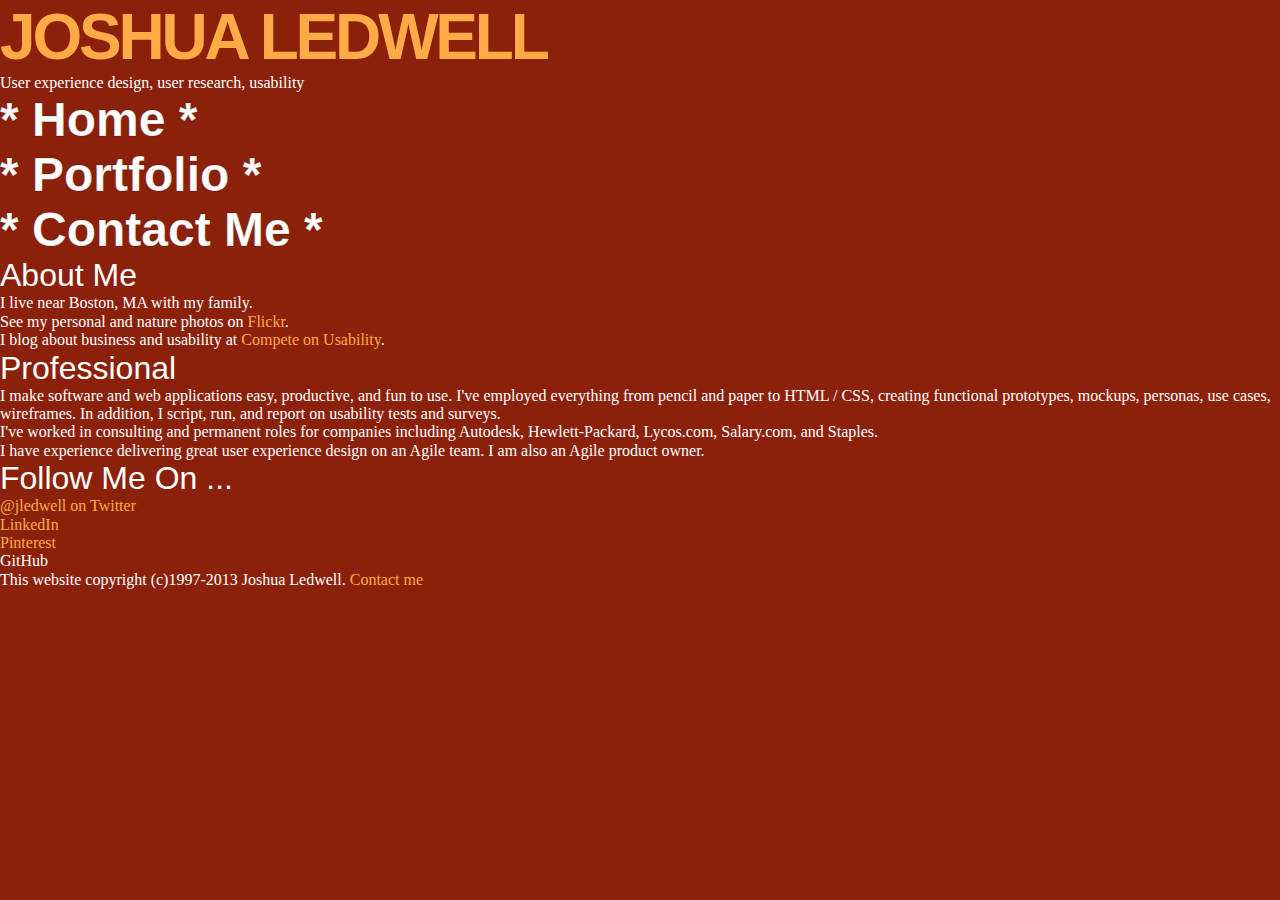
<file: index.html>
<!DOCTYPE html>
<html>

<!-- Homepage 2013 -->

<head>
	<meta charset="utf-8" />
	<title>Home - Joshua Ledwell - Boston area UX design and usability</title>
	
  <script type="text/javascript" src="http://jqueryjs.googlecode.com/files/jquery-1.3.2.min.js"></script>
  <script type="text/javascript" src="./js/site.js"></script>

  <link rel="stylesheet" type="text/css" media="all" href="./css/reset.css" />

  <!--  
  <link rel="stylesheet" type="text/css" media="all" href="./css/text.css" />
  <link rel="stylesheet" type="text/css" media="all" href="./css/960.css" />
  <link rel="stylesheet" type="text/css" media="all" href="./css/site.css" />-->

<script src="http://use.edgefonts.net/bebas-neue;podkova;kelly-slab.js"></script>

<style type="text/css">

body {
  background-color: #8C210B;
  color: #FFF;
  background-image: none;
}

p, li {
  font-family: podkova, serif;
  line-height: 1.15em;
}

h1 {
  color: #FDAB47;
  font: bold 4em kelly-slab, sans-serif;
  text-transform: uppercase;
  letter-spacing: -0.05em;
}

h2 {
  color: #FFF;
  font: 2em bebas-neue, sans-serif;
  text-transform: capitalize;
}

/* check out http://tympanus.net/codrops/2013/08/06/creative-link-effects/ */

a { text-decoration: none; }
a:link { color:#FDAB47; }
a:visited { color: #C5A57E; }
a:hover { text-decoration: underline; }

nav ul li {
  color: #fff;
  font: bold 3em kelly-slab, 'Arial Black', Helvetica, sans-serif;
  -webkit-text-stroke: 2px rgba(0, 0, 0, 0.1);
  -webkit-font-smoothing:antialiased;
}

nav ul li:before {
  content: "* "; 
}

nav ul li:after {
  content: " *"; 
}

</style>


</head>

<body>
<!-- <body class="image1"> -->
  <h1>Joshua Ledwell</h1>
  <p class="tagline">User experience design, user research, usability</p>
  <!-- jquery image switcher 
  <div id="mainImage" class="bg1">
    <span id="switcher"><img src="img/onbox.png" width="15" height="13" alt="current image" title="current image" id="swooshy" class="button selected"><img src="img/onbox.png" width="15" height="13" alt="next image" title="Next image" class="button" id="yellow"><img src="img/onbox.png" width="15" height="13" alt="next image" title="Next image" class="button" id="pointy"></span>
  </div> -->

  <!-- could include portfolio, blog / things I wrote online, code examples, contact ? -->
  <nav>
    <ul>
      <li>Home</li>
      <li>Portfolio</li>
      <li>Contact Me</li>
    </ul>
  </nav>

  <header>
    <h2>about me</h2>
    <p>I live near Boston, MA with my family.</p>
    <p>See my personal and nature photos on <a href="http://www.flickr.com/photos/jledwell/">Flickr</a>.</p>
    <p>I blog about business and usability at <a href="http://joshualedwell.typepad.com/">Compete on Usability</a>.</p>
    <h2>professional</h2>
    <p>I make software and web applications easy, productive, and fun to use. I've employed everything from pencil and paper to HTML / CSS, creating functional prototypes, mockups, personas, use cases,  wireframes. In addition, I script, run, and report on usability tests and surveys.</p>
    <p>I've worked in consulting and permanent roles for companies including Autodesk, Hewlett-Packard, Lycos.com, Salary.com, and Staples.</p>
    <p>I have experience delivering great user experience design on an Agile team. I am also an Agile product owner.</p>
  			<!-- <div class="header"><h2>portfolio</h2></div>
      		<p><img src="img/chernoff_thumb_120.png" alt="Chernoff face" class="teaser" />To visualize different dimensions of data display, I used glyphs called Chernoff faces. Each attribute, like ear size or eyebrow angle, can be scanned individually. <a href="http://joshualedwell.typepad.com/usability_blog/files/final_vizualization.pdf">Full visualization</a> (Adobe PDF)</p>
            <br clear="all" />
            <p><img src="img/myspace_thumb_120.png" alt="MySpace" class="teaser" />User flows and wireframes for printable photo projects on MySpace.</p>-->  
          </header> 
    
<h2>follow me on ...</h2>
		<ul>
   	    <li><a href="http://twitter.com/jledwell">@jledwell on Twitter</a></li>
            <li><a href="http://www.linkedin.com/pub/joshua-ledwell/0/103/879/">LinkedIn</a></li>
        	<li><a href="http://www.pinterest.com/joshualedwell/">Pinterest</a></li>
          <li>GitHub</li>
        </ul></div>   
<p>This website copyright (c)1997-2013 Joshua Ledwell. <a href="feedback.html">Contact me</a></p>
</div> 
<script type="text/javascript" src="http://twitter.com/javascripts/blogger.js"></script>
<script type="text/javascript" src="http://twitter.com/statuses/user_timeline/jledwell.json?callback=twitterCallback2&amp;count=4"></script>
</body>
</html>
</file>
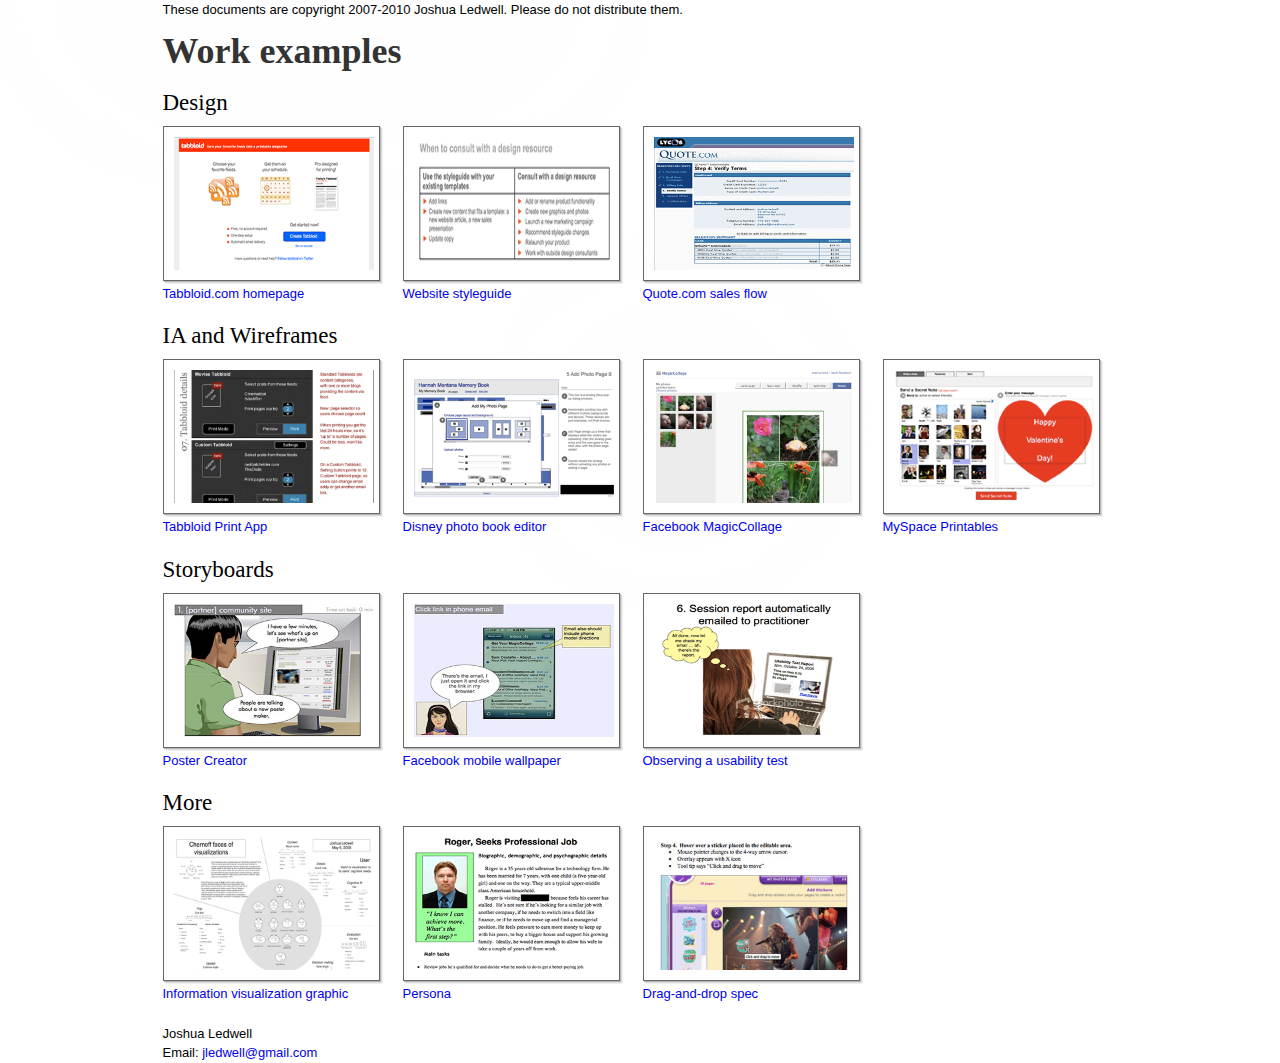
<file: portfolio/index.html>
<!DOCTYPE html PUBLIC "-//W3C//DTD XHTML 1.0 Transitional//EN" "http://www.w3.org/TR/xhtml1/DTD/xhtml1-transitional.dtd">
<html xmlns="http://www.w3.org/1999/xhtml">
<head>
<meta http-equiv="Content-Type" content="text/html; charset=UTF-8" />
<title>Portfolio Index - JoshuaLedwell.com</title>

<script type="text/javascript" src="http://jqueryjs.googlecode.com/files/jquery-1.3.2.min.js"></script>
<script type="text/javascript" src="../js/site.js"></script>
<script type="text/javascript">
    $(document).ready(function() {$("img.thumb").wrap("<div class='wrap1'><div class='wrap2'>" +
     "<div class='wrap3'></div></div></div>");
	});
</script>

<!-- CSS framework: 960.gs -->
<link href="../css/reset.css" rel="stylesheet" type="text/css" media="all" />
<link rel="stylesheet" type="text/css" media="all" href="../css/text.css" />
<link rel="stylesheet" type="text/css" media="all" href="../css/site.css" />
<link rel="stylesheet" type="text/css" media="all" href="../css/work_examples.css" />

</head>

<body class="portfolio">
        <p>These documents are copyright 2007-2010 Joshua Ledwell. Please do not distribute them.</p>

		<h1>Work examples</h1>
        <h2>Design</h2>
     	<div class="row">
			<div class="thumb"><a href="tabbloid_home.gif"><div class="shadow-container"><div class="shadow1"><div class="shadow2"><div class="shadow3"><div class="container"><img src="img/thumb-tabbloid-home.gif" alt="Tabbloid homepage" /></div></div></div></div></div><p>Tabbloid.com homepage</p></a> <!-- 40Kb GIF</em></dt>

			<dd>This page design, for a blog printing web app, uses consumer-friendly terminology and a clear hierarchy to explain the service and get users started with a glance.</dd></dl>--></div>
            
			<div class="thumb"><a href="ledwell-styleguide.pdf"><div class="shadow-container"><div class="shadow1"><div class="shadow2"><div class="shadow3"><div class="container"><img src="img/thumb-styleguide.png" alt="Website styleguide" /></div></div></div></div></div><p>Website styleguide</p></a> <!-- 0Kb PDF size to come</em></dt>

			description to come--></div>
            
			<div class="thumb"><a href="quote-screenshots-reg-flow.pdf"><div class="shadow-container"><div class="shadow1"><div class="shadow2"><div class="shadow3">
			  <div class="container"><img src="img/thumb-quote.png" alt="Quote.com sales flow" /></div></div></div></div></div><p>Quote.com sales flow</p></a> <!-- 0Kb PDF size to come</em></dt>

			description to come--></div>            
        
</div>
<h2>IA and Wireframes</h2>
     	<div class="row">
        	<div class="thumb"><a href="ledwell_portfolio_wireframes.pdf"><div class="shadow-container"><div class="shadow1"><div class="shadow2"><div class="shadow3"><div class="container"><img src="img/thumb_tabbloid_sip.jpg" alt="Tabbloid Print App" /></div></div></div></div></div><p>Tabbloid Print App</p></a>  <!-- <em>1.9Mb PDF</em></dt>
          
          <dd>These are wireframes for a small-screen application. The application, called Tabbloid, formats diverse blog feeds for printout. It runs on a new web-connected printer that launched in September 2009. I conceived the user flow and create the attached wireframes to run on the printer.
          
          In a review of the web-connected
          printer, <a href="http://www.pcmag.com/article2/0,2817,2352569,00.asp">PC Magazine called the app "particularly impressive"</a>.</dd></dl> --> </div>

        	<div class="thumb"><a href="HM_wireframes_redacted.pdf"><div class="shadow-container"><div class="shadow1"><div class="shadow2"><div class="shadow3"><div class="container"><img src="img/thumb-HM.jpg" alt="Photo book editor wireframes" /></div></div></div></div></div><p>Disney photo book editor</p></a> <!-- <em>447Kb PDF</em></dt>

<dd>These detailed wireframes formed the architecture for a Disney project for pre-teens. I created a quick photo selection experience for easy personalization.</dd></dl> --></div>

<div class="thumb"><a href="facebook_magiccollage.pdf"><div class="shadow-container"><div class="shadow1"><div class="shadow2"><div class="shadow3"><div class="container"><img src="img/thumb-facebook-magiccollage.jpg" class=alt="Facebook MagicCollage" /></div></div></div></div></div><p>Facebook MagicCollage</p></a>
        
        	<!-- 2.6Mb PDF Here are screenshots from a Facebook application for automatic creation of photo collages. On this project I specificed workflow and interactions, including a mobile wallpaper download option.>--></div>

<div class="thumb"><a href="myspace_printables.pdf"><div class="shadow-container"><div class="shadow1"><div class="shadow2"><div class="shadow3"><div class="container"><img src="img/thumb-myspace.png" class=alt="MySpace Printables" /></div></div></div></div></div><p>MySpace Printables</p></a>
        
        	<!-- 2.6Mb PDF Here are screenshots from a Facebook application for automatic creation of photo collages. On this project I specificed workflow and interactions, including a mobile wallpaper download option.>--></div>
		</div>
        <h2>Storyboards</h2>
		<div class="row">
        	<div class="thumb"><a href="ledwell_portfolio_storyboard.pdf"><div class="shadow-container"><div class="shadow1"><div class="shadow2"><div class="shadow3"><div class="container"><img src="img/thumb-storyboard" "Storyboard" /></div></div></div></div></div><p>Poster Creator</p></a> <!-- <em>1.3Mb PDF</em></dt>

<dd>This storyboard shows how end users might interact with a custom poster creation website. It's been redacted to hide the identity of the business partner we were working with. I include this piece because it shows how research can be applied to UI in a design process. I drew on partner research to create two brief user personas, and I storyboarded how the interface could meet the needs of each user type.</dd></dl> --></div>

        	<div class="thumb"><a href="mobile_background_storyboard.pdf"><div class="shadow-container"><div class="shadow1"><div class="shadow2"><div class="shadow3"><div class="container"><img src="img/thumb-mobile-storyboard.jpg" alt="" /></div></div></div></div></div><p>Facebook mobile wallpaper</p></a> <!-- <em>0Kb PDF to come</em></dt>

			description to come --></div>
            
        	<div class="thumb"><a href="ledwell-storyboard-usability-tool.pdf"><div class="shadow-container"><div class="shadow1"><div class="shadow2"><div class="shadow3">
        	  <div class="container"><img src="img/thumb-usability-storyboard.png" alt="Observing a usability test" /></div></div></div></div></div><p>Observing a usability test</p></a> <!-- <em>0Kb PDF to come</em></dt>

			description to come --></div>
</div>

<h2>More</h2>
<div class="row">

        	<div class="thumb"><a href="final_vizualization.pdf"><div class="shadow-container"><div class="shadow1"><div class="shadow2"><div class="shadow3"><div class="container"><img src="img/thumb-chernoff-viz.png" alt="Information visualization graphic" /></div></div></div></div></div><p>Information visualization graphic</p></a> <!-- <em>20Kb PDF</em></dt>

			<dd>This final class project is a visualization of visualizations. It uses a glyph called Chernoff faces to compare aspects such as gestalt principles, decision support, and cognitive fit. It's meant to be playful as well as informative.</dd></dl> --></div>
            
        	<div class="thumb"><a href="ledwell-persona-primary.pdf"><div class="shadow-container"><div class="shadow1"><div class="shadow2"><div class="shadow3"><div class="container"><img src="img/thumb-persona-jobseeker.png" alt="Persona" /></div></div></div></div></div><p>Persona</p></a> <!-- <em>20Kb PDF</em></dt>

			description to come --></div>

        	<div class="thumb"><a href="stickers_drag_n_drop_spec.pdf"><div class="shadow-container"><div class="shadow1"><div class="shadow2"><div class="shadow3"><div class="container"><img src="img/thumb_drag-drop-spec.jpg" alt="Drag and drop spec" /></div></div></div></div></div><p>Drag-and-drop spec</p></a> <!-- <em>322Kb PDF</em></dt>

			<dd>Here is an excerpt from a detailed spec for a photo book web application. The feature in question had complex interaction, so I documented it very specifically to be sure it would match the requirements.</dd></dl> --></div>
</div>
<p><strong>Joshua Ledwell</strong><br />
Email: <a href="mailto:jledwell@gmail.com">jledwell@gmail.com</a></p>
</div>
</body>
</html>
</file>
<file: css/text.css>
/*
	960 Grid System ~ Text CSS.
	Learn more ~ http://960.gs/

	Licensed under GPL and MIT.
*/

/* `Basic HTML
----------------------------------------------------------------------------------------------------*/

body {
	font: 13px/1.5 Helvetica, Arial, 'Liberation Sans', FreeSans, sans-serif;
}

a:focus {
	outline: 1px dotted invert;
}

hr {
	border: 0 #ccc solid;
	border-top-width: 1px;
	clear: both;
	height: 0;
}

/* `Headings
----------------------------------------------------------------------------------------------------*/

h1 {
	font: bold 36px Georgia, 'Times New Roman', Times, serif;
	color: #333;
	vertical-align:bottom;
}

h2 {
	font: 23px Georgia, 'Times New Roman', Times, serif;
}

h3 {
	font-size: bold 13px;
}

h4 {
	font-size: 19px;
}

h5 {
	font-size: 17px;
}

h6 {
	font-size: 15px;
}

/* `Spacing
----------------------------------------------------------------------------------------------------*/

ol {
	list-style: decimal;
}

ul {
	list-style: disc;
}

li {
	margin-left: 30px;
}

p,
dl,
hr,
h1,
h2,
h3,
h4,
h5,
h6,
ol,
ul,
pre,
table,
address,
fieldset {
	margin-bottom: 20px;
}
</file>
<file: css/960.css>
/*
	960 Grid System ~ Core CSS.
	Learn more ~ http://960.gs/

	Licensed under GPL and MIT.
*/

/* `Containers
----------------------------------------------------------------------------------------------------*/

.container_12,
.container_16 {
	margin-left: auto;
	margin-right: auto;
	width: 960px;
}

/* `Grid >> Global
----------------------------------------------------------------------------------------------------*/

.grid_1,
.grid_2,
.grid_3,
.grid_4,
.grid_5,
.grid_6,
.grid_7,
.grid_8,
.grid_9,
.grid_10,
.grid_11,
.grid_12,
.grid_13,
.grid_14,
.grid_15,
.grid_16 {
	display: inline;
	float: left;
	position: relative;
	margin-left: 10px;
	margin-right: 10px;
}

.container_12 .grid_3,
.container_16 .grid_4 {
	width: 220px;
}

.container_12 .grid_6,
.container_16 .grid_8 {
	width: 460px;
}

.container_12 .grid_9,
.container_16 .grid_12 {
	width: 700px;
}

.container_12 .grid_12,
.container_16 .grid_16 {
	width: 940px;
}

/* `Grid >> Children (Alpha ~ First, Omega ~ Last)
----------------------------------------------------------------------------------------------------*/

.alpha {
	margin-left: 0;
}

.omega {
	margin-right: 0;
}

/* `Grid >> 12 Columns
----------------------------------------------------------------------------------------------------*/

.container_12 .grid_1 {
	width: 60px;
}

.container_12 .grid_2 {
	width: 140px;
}

.container_12 .grid_4 {
	width: 300px;
}

.container_12 .grid_5 {
	width: 380px;
}

.container_12 .grid_7 {
	width: 540px;
}

.container_12 .grid_8 {
	width: 620px;
}

.container_12 .grid_10 {
	width: 780px;
}

.container_12 .grid_11 {
	width: 860px;
}

/* `Grid >> 16 Columns
----------------------------------------------------------------------------------------------------*/

.container_16 .grid_1 {
	width: 40px;
}

.container_16 .grid_2 {
	width: 100px;
}

.container_16 .grid_3 {
	width: 160px;
}

.container_16 .grid_5 {
	width: 280px;
}

.container_16 .grid_6 {
	width: 340px;
}

.container_16 .grid_7 {
	width: 400px;
}

.container_16 .grid_9 {
	width: 520px;
}

.container_16 .grid_10 {
	width: 580px;
}

.container_16 .grid_11 {
	width: 640px;
}

.container_16 .grid_13 {
	width: 760px;
}

.container_16 .grid_14 {
	width: 820px;
}

.container_16 .grid_15 {
	width: 880px;
}

/* `Prefix Extra Space >> Global
----------------------------------------------------------------------------------------------------*/

.container_12 .prefix_3,
.container_16 .prefix_4 {
	padding-left: 240px;
}

.container_12 .prefix_6,
.container_16 .prefix_8 {
	padding-left: 480px;
}

.container_12 .prefix_9,
.container_16 .prefix_12 {
	padding-left: 720px;
}

/* `Prefix Extra Space >> 12 Columns
----------------------------------------------------------------------------------------------------*/

.container_12 .prefix_1 {
	padding-left: 80px;
}

.container_12 .prefix_2 {
	padding-left: 160px;
}

.container_12 .prefix_4 {
	padding-left: 320px;
}

.container_12 .prefix_5 {
	padding-left: 400px;
}

.container_12 .prefix_7 {
	padding-left: 560px;
}

.container_12 .prefix_8 {
	padding-left: 640px;
}

.container_12 .prefix_10 {
	padding-left: 800px;
}

.container_12 .prefix_11 {
	padding-left: 880px;
}

/* `Prefix Extra Space >> 16 Columns
----------------------------------------------------------------------------------------------------*/

.container_16 .prefix_1 {
	padding-left: 60px;
}

.container_16 .prefix_2 {
	padding-left: 120px;
}

.container_16 .prefix_3 {
	padding-left: 180px;
}

.container_16 .prefix_5 {
	padding-left: 300px;
}

.container_16 .prefix_6 {
	padding-left: 360px;
}

.container_16 .prefix_7 {
	padding-left: 420px;
}

.container_16 .prefix_9 {
	padding-left: 540px;
}

.container_16 .prefix_10 {
	padding-left: 600px;
}

.container_16 .prefix_11 {
	padding-left: 660px;
}

.container_16 .prefix_13 {
	padding-left: 780px;
}

.container_16 .prefix_14 {
	padding-left: 840px;
}

.container_16 .prefix_15 {
	padding-left: 900px;
}

/* `Suffix Extra Space >> Global
----------------------------------------------------------------------------------------------------*/

.container_12 .suffix_3,
.container_16 .suffix_4 {
	padding-right: 240px;
}

.container_12 .suffix_6,
.container_16 .suffix_8 {
	padding-right: 480px;
}

.container_12 .suffix_9,
.container_16 .suffix_12 {
	padding-right: 720px;
}

/* `Suffix Extra Space >> 12 Columns
----------------------------------------------------------------------------------------------------*/

.container_12 .suffix_1 {
	padding-right: 80px;
}

.container_12 .suffix_2 {
	padding-right: 160px;
}

.container_12 .suffix_4 {
	padding-right: 320px;
}

.container_12 .suffix_5 {
	padding-right: 400px;
}

.container_12 .suffix_7 {
	padding-right: 560px;
}

.container_12 .suffix_8 {
	padding-right: 640px;
}

.container_12 .suffix_10 {
	padding-right: 800px;
}

.container_12 .suffix_11 {
	padding-right: 880px;
}

/* `Suffix Extra Space >> 16 Columns
----------------------------------------------------------------------------------------------------*/

.container_16 .suffix_1 {
	padding-right: 60px;
}

.container_16 .suffix_2 {
	padding-right: 120px;
}

.container_16 .suffix_3 {
	padding-right: 180px;
}

.container_16 .suffix_5 {
	padding-right: 300px;
}

.container_16 .suffix_6 {
	padding-right: 360px;
}

.container_16 .suffix_7 {
	padding-right: 420px;
}

.container_16 .suffix_9 {
	padding-right: 540px;
}

.container_16 .suffix_10 {
	padding-right: 600px;
}

.container_16 .suffix_11 {
	padding-right: 660px;
}

.container_16 .suffix_13 {
	padding-right: 780px;
}

.container_16 .suffix_14 {
	padding-right: 840px;
}

.container_16 .suffix_15 {
	padding-right: 900px;
}

/* `Push Space >> Global
----------------------------------------------------------------------------------------------------*/

.container_12 .push_3,
.container_16 .push_4 {
	left: 240px;
}

.container_12 .push_6,
.container_16 .push_8 {
	left: 480px;
}

.container_12 .push_9,
.container_16 .push_12 {
	left: 720px;
}

/* `Push Space >> 12 Columns
----------------------------------------------------------------------------------------------------*/

.container_12 .push_1 {
	left: 80px;
}

.container_12 .push_2 {
	left: 160px;
}

.container_12 .push_4 {
	left: 320px;
}

.container_12 .push_5 {
	left: 400px;
}

.container_12 .push_7 {
	left: 560px;
}

.container_12 .push_8 {
	left: 640px;
}

.container_12 .push_10 {
	left: 800px;
}

.container_12 .push_11 {
	left: 880px;
}

/* `Push Space >> 16 Columns
----------------------------------------------------------------------------------------------------*/

.container_16 .push_1 {
	left: 60px;
}

.container_16 .push_2 {
	left: 120px;
}

.container_16 .push_3 {
	left: 180px;
}

.container_16 .push_5 {
	left: 300px;
}

.container_16 .push_6 {
	left: 360px;
}

.container_16 .push_7 {
	left: 420px;
}

.container_16 .push_9 {
	left: 540px;
}

.container_16 .push_10 {
	left: 600px;
}

.container_16 .push_11 {
	left: 660px;
}

.container_16 .push_13 {
	left: 780px;
}

.container_16 .push_14 {
	left: 840px;
}

.container_16 .push_15 {
	left: 900px;
}

/* `Pull Space >> Global
----------------------------------------------------------------------------------------------------*/

.container_12 .pull_3,
.container_16 .pull_4 {
	left: -240px;
}

.container_12 .pull_6,
.container_16 .pull_8 {
	left: -480px;
}

.container_12 .pull_9,
.container_16 .pull_12 {
	left: -720px;
}

/* `Pull Space >> 12 Columns
----------------------------------------------------------------------------------------------------*/

.container_12 .pull_1 {
	left: -80px;
}

.container_12 .pull_2 {
	left: -160px;
}

.container_12 .pull_4 {
	left: -320px;
}

.container_12 .pull_5 {
	left: -400px;
}

.container_12 .pull_7 {
	left: -560px;
}

.container_12 .pull_8 {
	left: -640px;
}

.container_12 .pull_10 {
	left: -800px;
}

.container_12 .pull_11 {
	left: -880px;
}

/* `Pull Space >> 16 Columns
----------------------------------------------------------------------------------------------------*/

.container_16 .pull_1 {
	left: -60px;
}

.container_16 .pull_2 {
	left: -120px;
}

.container_16 .pull_3 {
	left: -180px;
}

.container_16 .pull_5 {
	left: -300px;
}

.container_16 .pull_6 {
	left: -360px;
}

.container_16 .pull_7 {
	left: -420px;
}

.container_16 .pull_9 {
	left: -540px;
}

.container_16 .pull_10 {
	left: -600px;
}

.container_16 .pull_11 {
	left: -660px;
}

.container_16 .pull_13 {
	left: -780px;
}

.container_16 .pull_14 {
	left: -840px;
}

.container_16 .pull_15 {
	left: -900px;
}

/* `Clear Floated Elements
----------------------------------------------------------------------------------------------------*/

/* http://sonspring.com/journal/clearing-floats */

.clear {
	clear: both;
	display: block;
	overflow: hidden;
	visibility: hidden;
	width: 0;
	height: 0;
}

/* http://perishablepress.com/press/2008/02/05/lessons-learned-concerning-the-clearfix-css-hack */

.clearfix:after {
	clear: both;
	content: ' ';
	display: block;
	font-size: 0;
	line-height: 0;
	visibility: hidden;
	width: 0;
	height: 0;
}

.clearfix {
	display: inline-block;
}

* html .clearfix {
	height: 1%;
}

.clearfix {
	display: block;
}
</file>
<file: css/site.css>
@charset "utf-8";
/* CSS Document */

/* Custom for joshualedwell.com
----------------------------------------------------------------------------------------------------*/

body { 
	background:url(../img/bg_trans_8.png) no-repeat 0 0;
	font-size: 13px;
	height:804px;
	width:975px;
	position:relative;
	margin:0 auto;
}

dt { margin: 0 0 5px 20px; }

dt a { 
	font-size:16px;
	font-weight:bold; 
}

dt em { 
	color:#666; 
	font-style: normal;
}

dd { margin: 0 0 20px 20px; }

a { text-decoration:none; }

#mainImage { 
	height:320px;
}

.button { margin:300px 0 0 7px; }

.over, .selected { background-color:#fff; }

/* image 1 (swooshy) styles */
/* palette: #fff #666 #E4CEF2 #BF5D39 #51371C #260101 #EEADA7 */

body.image1 { 
	background-color:#51371C;
	color:#FFF
;}

.image1 .tagline { color:#FFF; }

.image1 a:link { color:#EEADA7; }

.image1 a:visited { color:#999; }

.image1 a:hover, a:active { color:#E4CEF2; }

.image1 h1, .image1 h2 {
	color:#fff;
	/* background-color:#BF5D39; 8*/
}

.bg1 { 
	background:url(../photos/swooshy_bg.jpg) 0 0 no-repeat;
}

.alt { 
	background:#884a2b; // 50% opacity of header bg color over main bg color
}

/* image 2 (sunrise) styles */
/* palette: #fff #999 #f2ba52 #d99a4e #a66641 #733a26 #331918 */

body.image2 { background-color:#F2BA52; }

.image2 .tagline { color:#000; }

.image2 a:link { color:#33c; }

.image2 a:visited { color:#733A26; }

.image2 a:hover, a:active { color:#A63838; }

.image2 h1, .image2 h2 {
	color:#F2F2F2;
	/* background-color:#401B2C; */
}

.bg2 { 
	background:url(../photos/sunrise_bg.jpg) 0 0 no-repeat;
}

/* image 3 (pointy) styles */
/* palette: #fff #999 #f2f2f2 #4f95ec #a63838 #733a26 #401b2c */

body.image3 { 
	background-color:#401b2c;
	color:#fff;
	}

.image3 a:link { color:#4F95EC; }

.image3 a:visited { color:#999; }

.image3 a:hover, a:active { color:#A63838; }

.image3 h1, .image3 h2 {
	color:#fff;
	/* background-color:#c2a0d9;  */
}

.bg3 { 
	background:url(../photos/pointy_bg.jpg) 0 0 no-repeat;
}

header {
	margin:20px 0 20px 0;
}

img.teaser { 
	width: 120px;
	height: 120px;
	border: 1px solid;
	margin: 0 6px 6px 0;
	float: left;
}

h3 {
	font: bold 13px;
	margin-bottom: 10px;
}

li { list-style:none; margin:10px 0 0 0; }

#labelOverlay {
height:143px;
/* margin-top:-15px; */
width:609px;
}

h1 {
	margin:8px 0 0 0;
	padding:0 8px 8px 0;
	/* display:inline; */
}

h2 {
	display:inline;
	position:relative;
	z-index:100;
	clear:both;
	margin: 160px 0 8px 0px;
	/* padding:0 8px 0 8px; */
}

.tagline  {
	font-style: italic;
	font-size: 14px;
	margin: 8px 0 8px 0px;
}
	
#photoNav {
	margin: 0 0 8px 16px;
}

#photoNav img { margin-right:7px }

#gutter p { margin-left: 8px; }

#gutter h2 { margin-left: 0px; }
</file>
<file: css/work_examples.css>
@charset "UTF-8";
/* CSS Document: styles for portfolio index page */

body.portfolio h1,h2,p { 
	display: block;
	margin: 0 0 10px 10px;
	padding-left: 0;
}
.row {
	overflow:auto;
}

.thumb { 
	width: 220px; 
	margin: 0 10px 10px 10px;
	float: left;
}
.thumb img { 
	width:200px; 
	height:133px;
}

.thumb p { 
	margin-left: 0px;
	text-align:left;
}

/* drop shadow */

.shadow-container {
	position: relative;
	left: 3px;
	top: 3px;
	margin-right: 3px;
	margin-bottom: 3px;
}
 
.shadow-container .shadow2,
.shadow-container .shadow3,
.shadow-container .container {
	position: relative;
	left: -1px;
	top: -1px;
}
 
	.shadow-container .shadow1 {
		background: #F1F0F1;
	}
 
	.shadow-container .shadow2 {
		background: #DBDADB;
	}
 
	.shadow-container .shadow3 {
		background: #B8B6B8;
	}
 
	.shadow-container .container {
		background: #ffffff;
		border: 1px solid #666;
		padding: 10px;
	}
</file>
